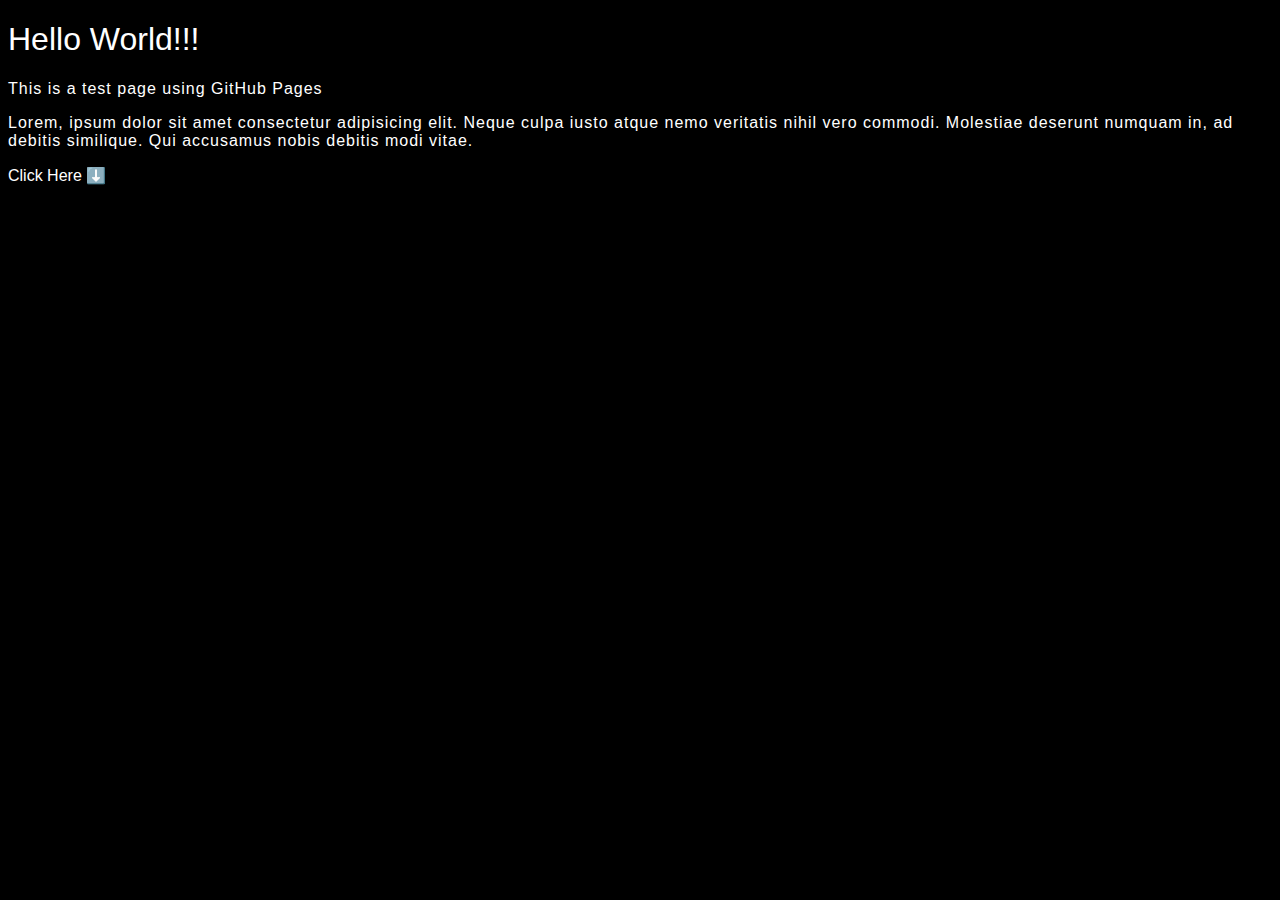
<file: index.html>
<!DOCTYPE html>
<html lang="en">
<head>
  <meta charset="UTF-8">
  <meta name="viewport" content="width=device-width, initial-scale=1.0">
  <link rel="stylesheet" href="style.css">
  <title>Welcome</title>
</head>
<body>
  <h1> Hello World!!! </h1>

  <p>This is a test page using GitHub Pages</p>

  <p>Lorem, ipsum dolor sit amet consectetur adipisicing elit. Neque culpa iusto atque nemo veritatis nihil vero commodi. Molestiae deserunt numquam in, ad debitis similique. Qui accusamus nobis debitis modi vitae.</p>

  <a href="btn.html"> Click Here ⬇️</a>
</body>
</html>
</file>
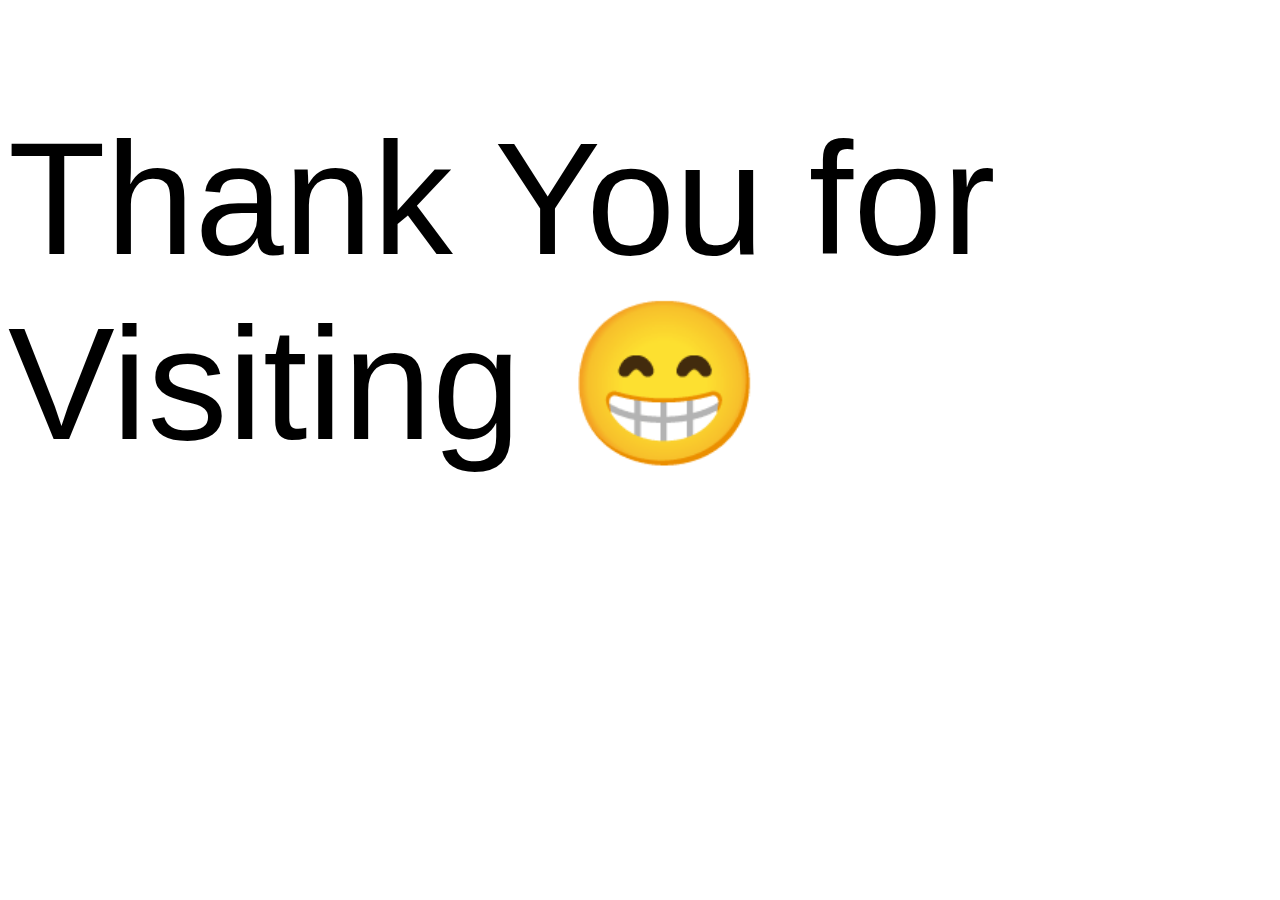
<file: btn.html>
<!DOCTYPE html>
<html lang="en">
<head>
  <meta charset="UTF-8">
  <meta name="viewport" content="width=device-width, initial-scale=1.0">
  <link rel="stylesheet" href="btn.css">
  <title>Thank You</title>
</head>
<body>
  <h1> Thank You for Visiting 😁</h1>
</body>
</html>
</file>
<file: style.css>
body{
  background-color: black;
}

p {
  letter-spacing: 1px;
  font-family: sans-serif;
  color: white;
}

h1{
 font-family: sans-serif;
 font-weight: 500;
 color: white;
}

a{
  text-decoration: none;
  color: white;
  font-family: sans-serif;
}
</file>
<file: btn.css>
h1{
  font-family: sans-serif;
  font-weight: 400;
  font-size: 10rem;
}
</file>
